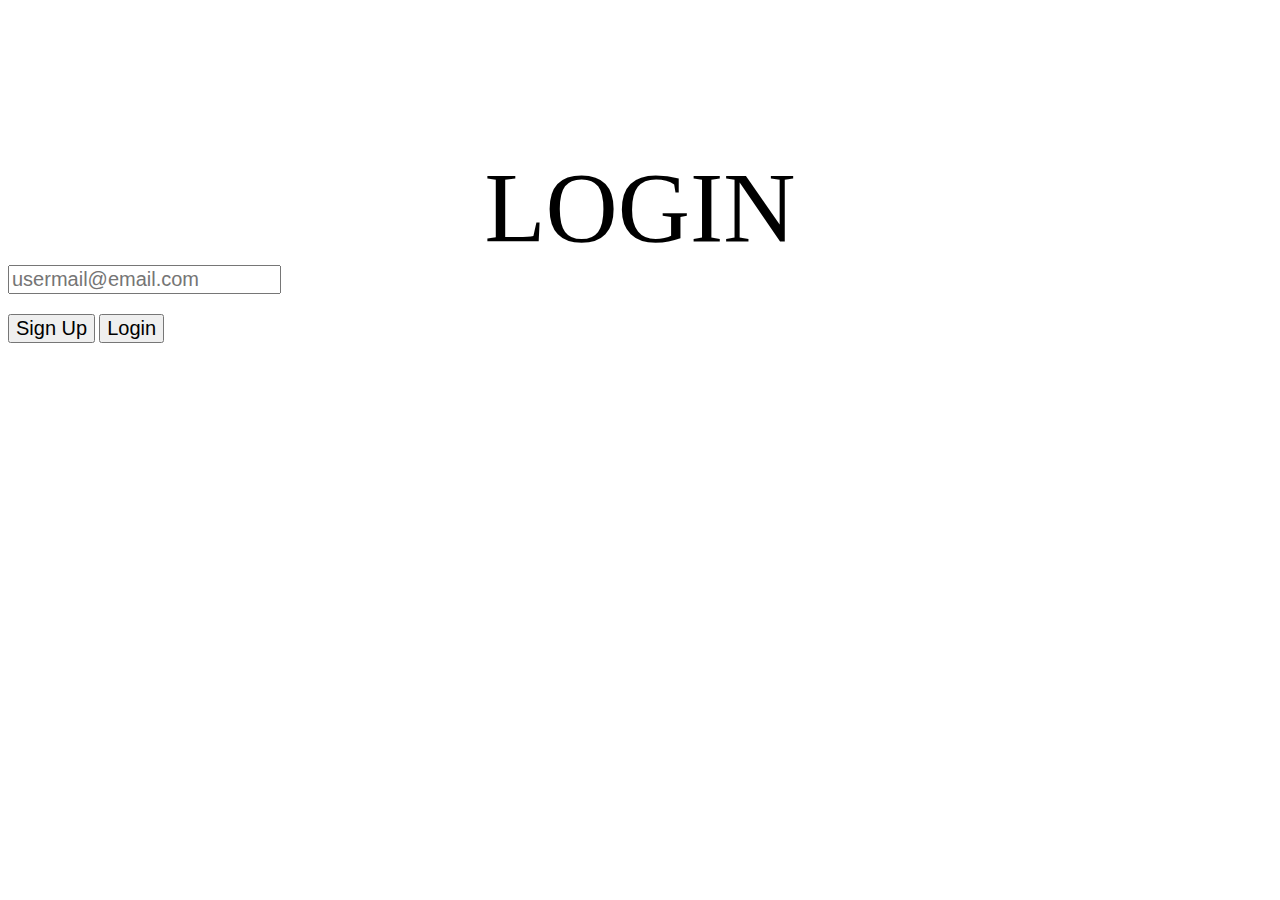
<file: LoginPage.html>
<html>

    <head>
        <title>Hsen's Digital Wallet</title>
        <link rel="stylesheet" href="LoginPage.css">
    </head>

    <body style="margin-top: 150;">

        <p id="loginHeader">LOGIN</p>

        <form id="loginForm" action="LoginPage.php" method="post" onsubmit="checkmailValidity(event)">
            <input type="email" id="mail" name="mail" placeholder="usermail@email.com"> <br>
            <button onclick="signUp()" name="action" value="signup">Sign Up</button>
            <button onclick="login()"  name="action" value="login">Login</button>
        </form>

        <div id="errorMsg">
            <p style="display: none;" id="message"></p>
        </div>
            
    </body>

    <script src="LoginPage.js?v=1"></script>
</html>
</file>
<file: LoginPage.css>
#loginHeader{
    font-size:100px; 
    margin: 0;
    text-align: center;
}

#loginDiv{
    text-align: center;
    margin: 0;
}

#mail{
    font-size: 20px;
    margin-bottom: 20px;
}

button{
    font-size: 20px;
}

#errorMsg{
    font-size: 18px;
    text-align: center;
    margin: 0;
}
</file>
